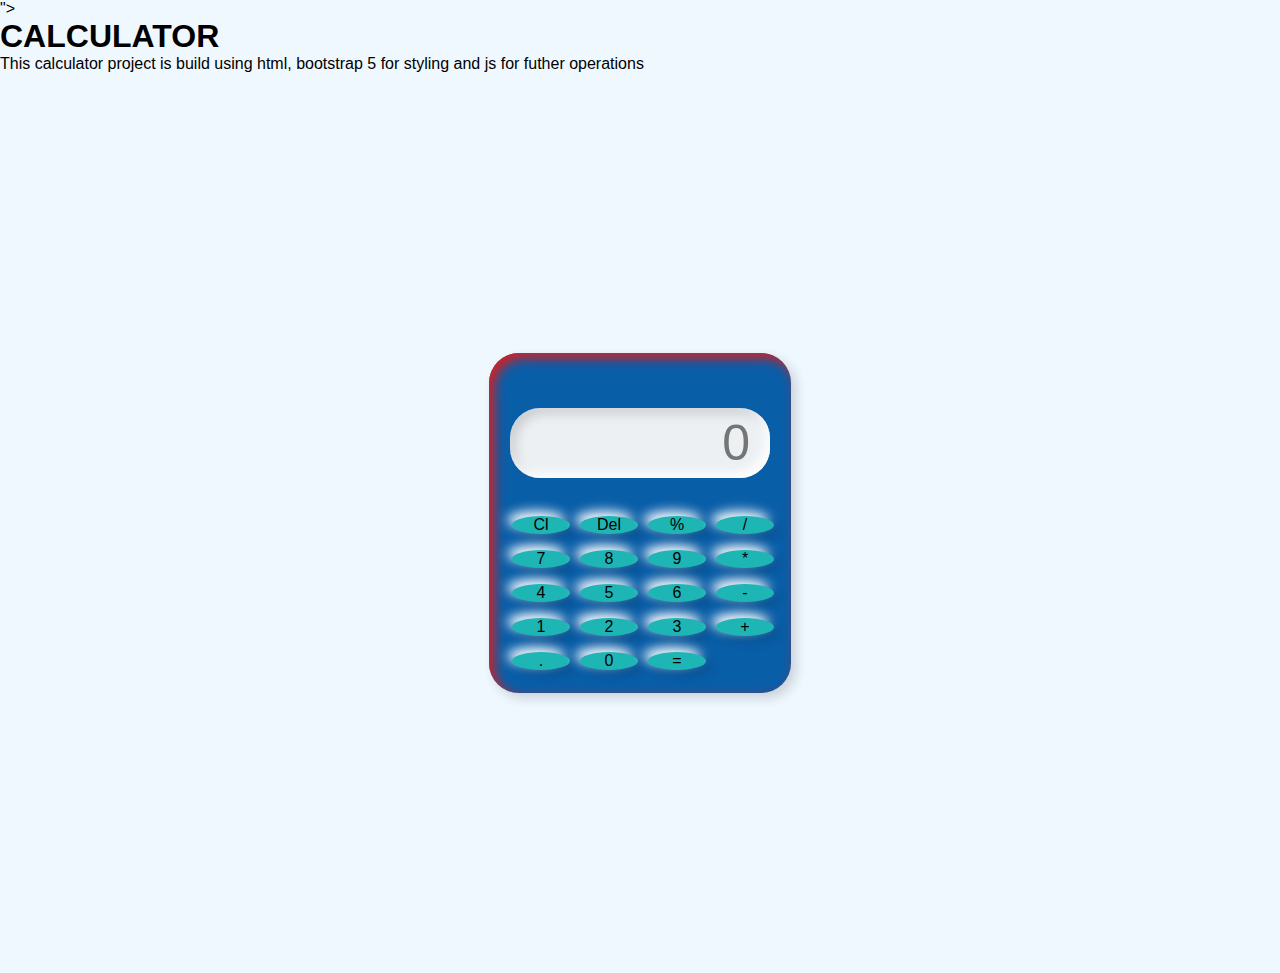
<file: Day-15/CALCULATOR/index.html>
<!DOCTYPE html>
<html lang="en">
<head>
    <meta charset="UTF-8">
    <meta http-equiv="X-UA-Compatible" content="IE=edge">
    <meta name="viewport" content="width=device-width, initial-scale=1.0">
    <title>Calculator Task</title>
<link rel="stylesheet" href="style.css">
<link rel="stylesheet" href="https://cdn.jsdelivr.net/npm/bootstrap@5.1.3/dist/css/bootstrap.min.css" rel="stylesheet" integrity="sha384-1BmE4kWBq78iYhFldvKuhfTAU6auU8tT94WrHftjDbrCEXSU1oBoqyl2QvZ6jIW3" crossorigin="anonymous">">
</head>
<body>
    <h1 id="title">CALCULATOR</h1>
    <p id="description">This calculator  project is build using html, bootstrap 5 for styling and js for futher operations</p>
    <div class="container">
        <div class="calculator">
            <input type="text" placeholder="0" id="result">
            <button id="clear" onclick="Clear()">Cl</button>
            <button onclick="del()">Del</button>
            <button onclick="display('%')">%</button>
            <button onclick="display('/')">/</button>
            <button onclick="display('7')">7</button>
            <button onclick="display('8')">8</button>
            <button onclick="display('9')">9</button>
            <button onclick="display('*')">*</button>
            <button onclick="display('4')">4</button>
            <button onclick="display('5')">5</button>
            <button onclick="display('6')">6</button>
            <button id="subtract" onclick="display('-')">-</button>
            <button  id="1" onclick="display('1')">1</button>
            <button id="2" onclick="display('2')">2</button>
            <button id="3" onclick="display('3')">3</button>
            <button id="add" onclick="display('+')">+</button>
            <button onclick="display('.')">.</button>
            <button onclick="display('0')">0</button>
            <button id="equal" onclick="Calculate()">=</button>
        </div>
        <script src="script.js"></script>
        <script src=" https://app.zenclass.in/sheets/v1/js/zen/suite/bundle.js"></script>
   
 
</body>
</html>
</file>
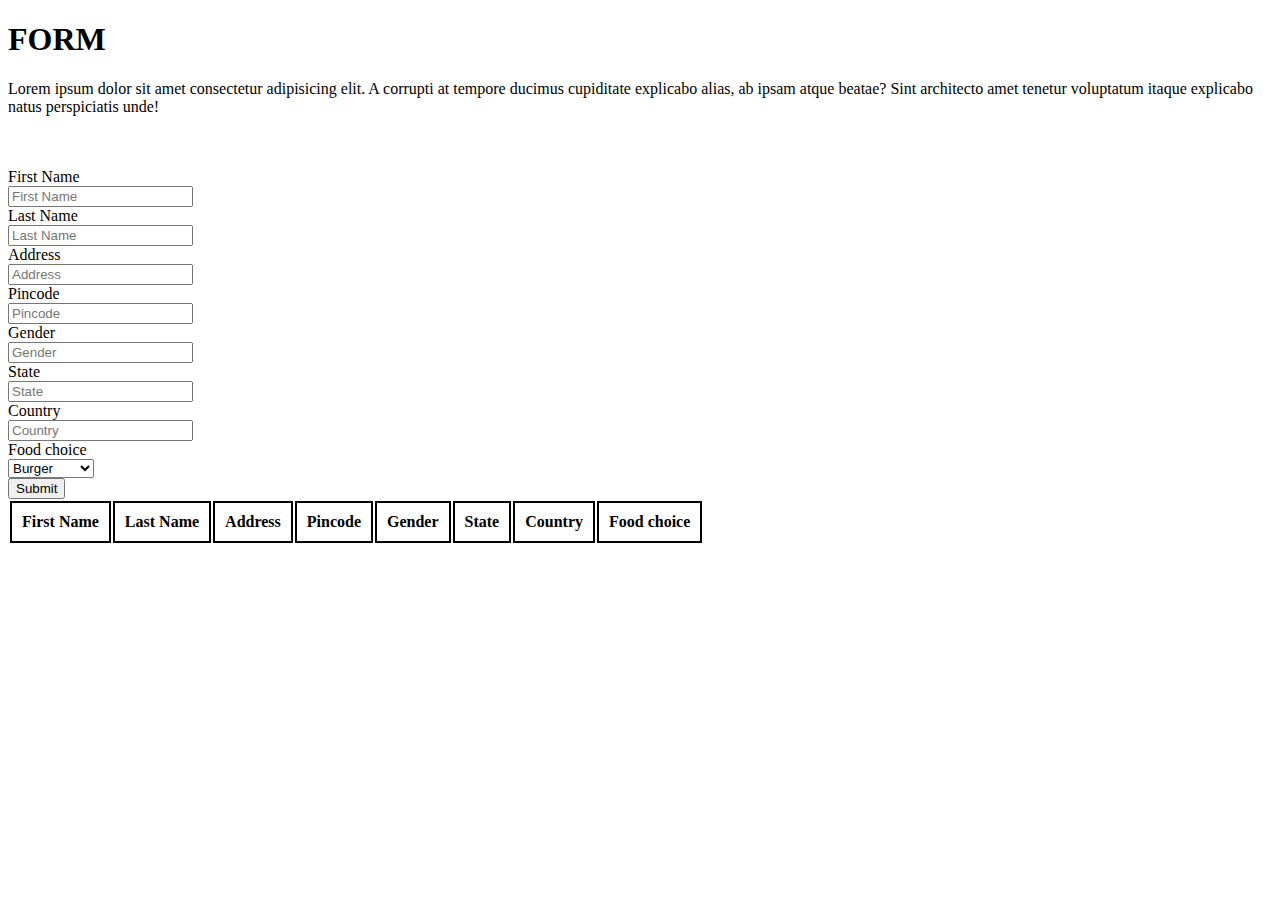
<file: Day-15/FORM/index.html>
<!DOCTYPE html>
<html lang="en">
<head>
    <meta charset="UTF-8">
    <meta http-equiv="X-UA-Compatible" content="IE=edge">
    <meta name="viewport" content="width=device-width, initial-scale=1.0">
    <title>FORM</title>
    <style>
        tr,td{
            border: 2px solid red;
            margin: 15px;
            padding: 10px;
        }
        th{
            border: 2px solid rgb(0, 0, 0);
            margin: 15px;
            padding: 10px;
        }
    </style>

</head>
<body>
    <h1 id="title"> FORM</h1>
    <p id = 'description'>Lorem ipsum dolor sit amet consectetur adipisicing elit. A corrupti at tempore ducimus cupiditate explicabo alias, ab ipsam atque beatae? Sint architecto amet tenetur voluptatum itaque explicabo natus perspiciatis unde!</p>

    <br>
    <br>
<form id="form">  
     <!-- action will have url -->
        <label  for="">First Name</label><br>
        <input id="first-name" type="text"  placeholder="First Name"><br>
        <label for="">Last Name</label><br>
        <input type="text" placeholder="Last Name"><br>
        <label for="">Address</label><br>
        <input type="Address" placeholder="Address" ><br>
        <label for="">Pincode</label><br>
        <input type="Pincode" placeholder="Pincode"><br>
        <label for="">Gender</label><br>
        <input type="Gender"  placeholder="Gender"><br>
        <label for="">State</label><br>
        <input type="State"  placeholder="State"><br>
        <label for="">Country</label><br>
        <input type="Country"  placeholder="Country"><br>
        <label for="">Food choice</label><br>
        <!-- <input type="Food choice" placeholder="Food choice"><br>  -->
        <select name="cars" id="cars" input type="Food choice" placeholder="Choice of Food"><br>
            <option value="Burger">Burger</option>
            <option value="Shawarma">Shawarma</option>
            <option value="Hotdog">Hotdog</option>
            <option value="Pizza">Pizza</option>
            <option value="Doner">Doner</option>
          </select>
   
        <br>
        <button id="submit" type="submit">Submit</button>
    </form>
    <!-- <p class="err-msg"></p> -->

    <!-- <div class="user-data"> 
        <div>
            <p>First Name</p>
            <p>Last Name</p>
        </div>
    </div> -->

    <div class="user-data">
        <table>
            <tr>
                <th>First Name</th>
                <th>Last Name</th>
                <th>Address</th>
                <th>Pincode</th>
                <th>Gender</th>
                <th>State</th>
                <th>Country</th>
                <th>Food choice</th>
            </tr>
        </table>
    </div>
    
   
 
</body>
<script src="script.js"></script> 
<script src="https://app.zenclass.in/sheets/v1/js/zen/suite/bundle.js"></script>
</html>
</file>
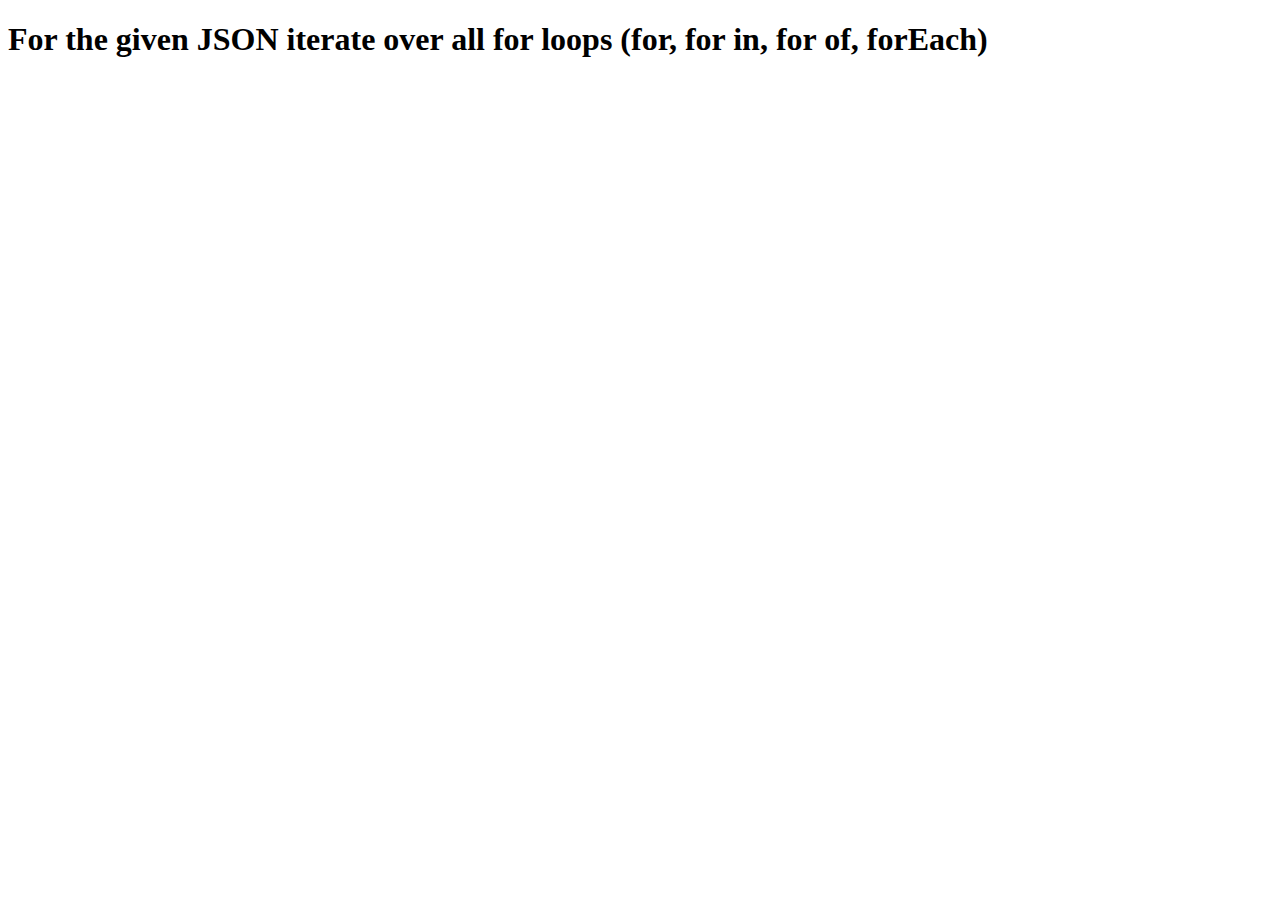
<file: day3/index1.html>
<!DOCTYPE html>
<html lang="en">
<head>
    <meta charset="UTF-8">
    <meta http-equiv="X-UA-Compatible" content="IE=edge">
    <meta name="viewport" content="width=, initial-scale=1.0">
    <title>Document</title>
</head>
<body>
    <h1>For the given JSON iterate over all for loops (for, for in, for of, forEach)
    </h1>
    <script src="forin,foreach.js"></script>
</body>
</html>
</file>
<file: Day-15/CALCULATOR/style.css>
*{
    margin: 0;
    padding: 0;
    box-sizing: border-box;
    background-color: aliceblue;
    font-family: sans-serif;
    outline: none;
}
.container{
    height: 100vh;
    display: flex;
    justify-content: center;
    align-items: center;
}
.calculator{
    background-color: rgb(9, 94, 168);
    padding:15px ;
    border-radius: 30px;
    box-shadow: inset 5px 5px 12px #dc1d1d, 5px 5px 12px rgba(0, 0, 0,.16 ) ;
    display: grid;
    grid-template-columns: repeat(4,68px);

}
input{
    grid-column: span 4;
    height:70px ;
    width: 260px;
    background-color: #ecf0f3;
    box-shadow: inset -5px -5px 12px #ffffff,inset 5px 5px 12px rgba(0, 0, 0,.16 ) ;
    border: none;
    border-radius: 30px;
    color: rgb(153, 35, 35);
    font-size:50px;
    text-align: end;
    margin: auto;
    margin-top: 40px;
    margin-bottom: 30px;
    padding: 20px;

}
button{
    height: 58 px;
    width: 58px;
    background-color: #1eb5b5;
    box-shadow: -5px -5px 12px #ffffff, 5px 5px 12px rgba(0, 0, 0,.16 );
    border: none;
    border-radius: 50%;
    margin: 8px;
    font-size:16px;
}
.equal{
    width:115px;
    border-radius: 40px;
    background-color: #ecf0f3;
    box-shadow: -5px -5px 12px #49246c, 5px 5px 12px rgba(0, 0, 0,.16 );
}
</file>
